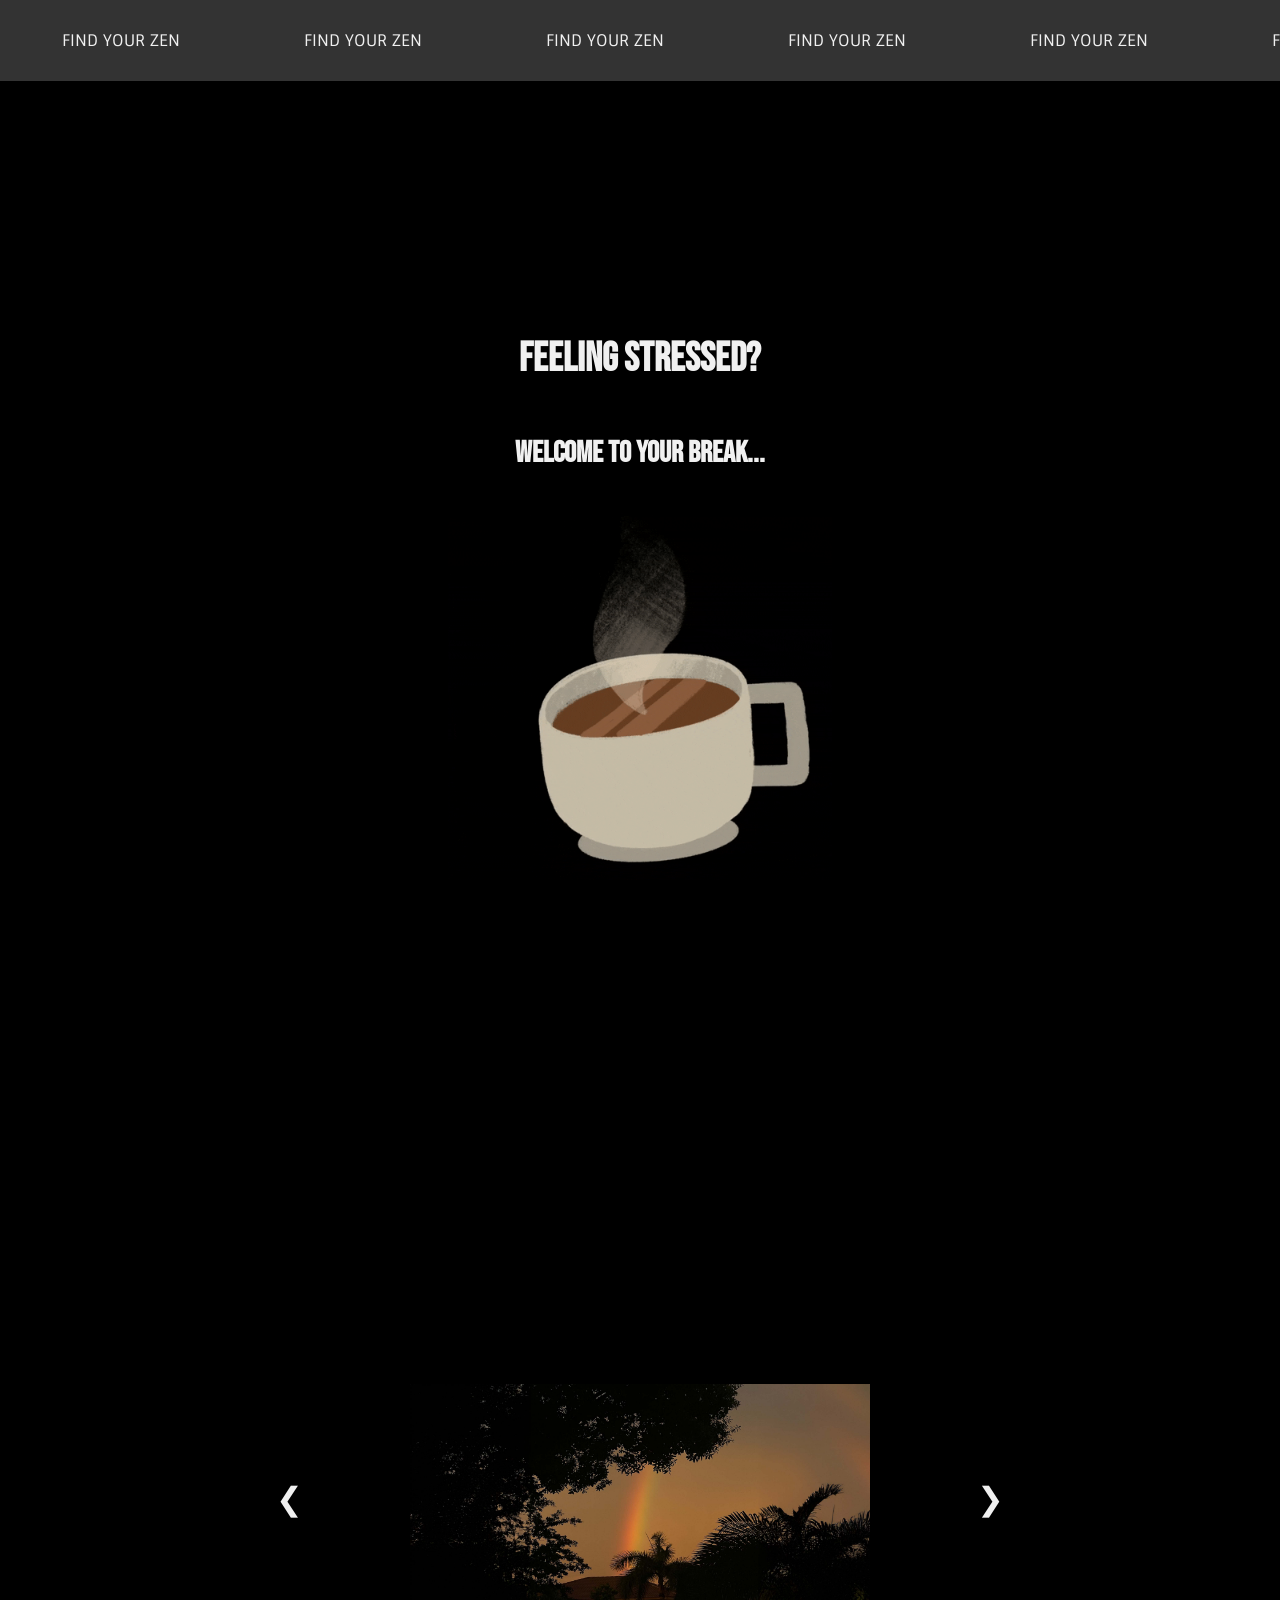
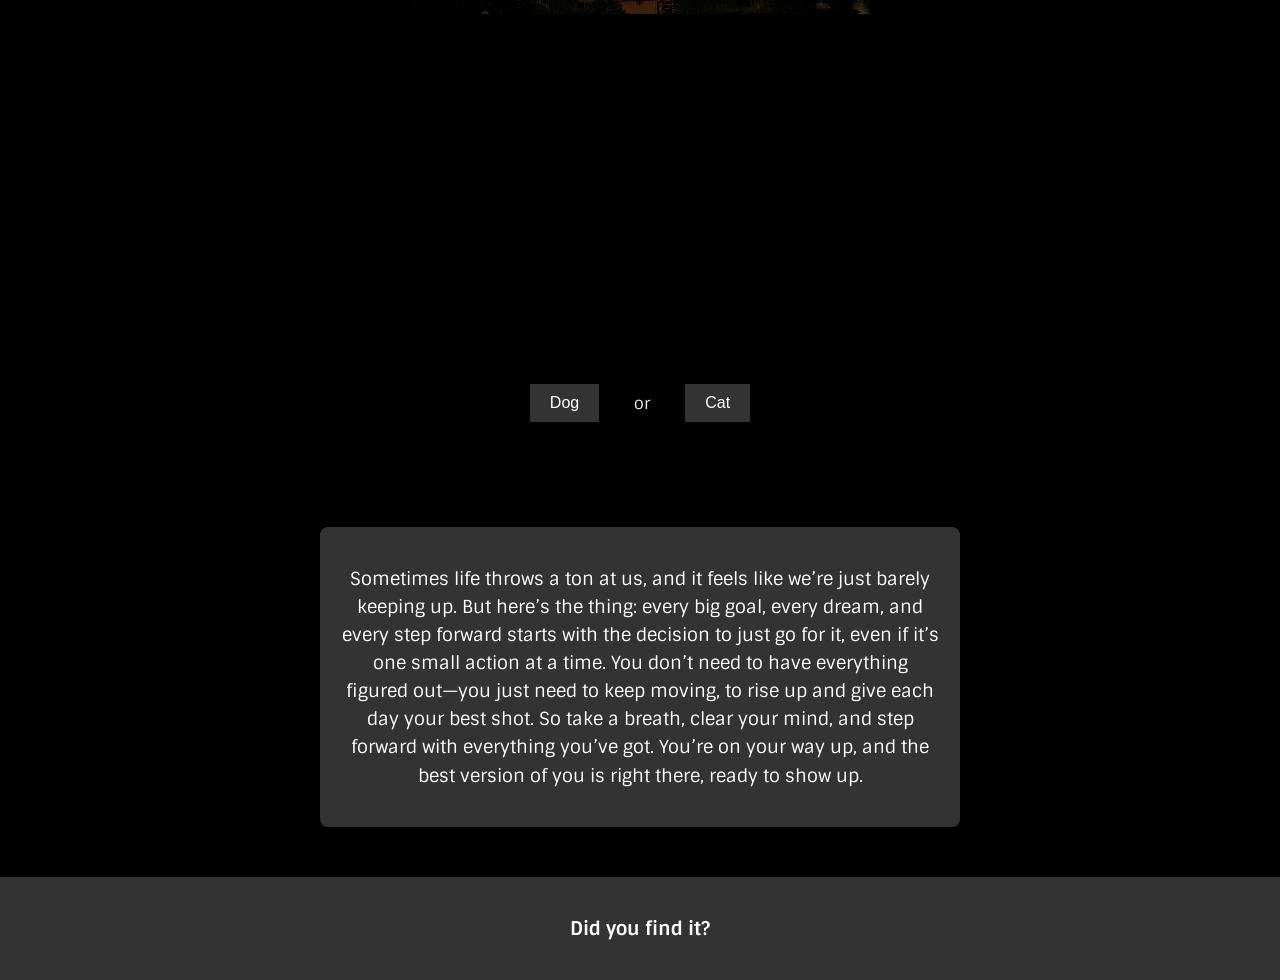
<file: index.html>
<!DOCTYPE html>
<html lang="en">
<head>
    <meta charset="UTF-8">
    <meta name="viewport" content="width=device-width, initial-scale=1.0">
    <title>Break</title>
    <link rel="stylesheet" href="styles.css">
    
</head>
<body>

    <div class="top-bar">
        <div class="scrolling-text-wrapper">
            <div class="scrolling-text">
                <span>FIND YOUR ZEN</span>
                <span>FIND YOUR ZEN</span>
                <span>FIND YOUR ZEN</span>
                <span>FIND YOUR ZEN</span>
                <span>FIND YOUR ZEN</span>
                <span>FIND YOUR ZEN</span>
                <span>FIND YOUR ZEN</span>
                <span>FIND YOUR ZEN</span>
                <span>FIND YOUR ZEN</span>
                <span>FIND YOUR ZEN</span>
                <span>FIND YOUR ZEN</span>
                <span>FIND YOUR ZEN</span>
                <span>FIND YOUR ZEN</span>
                <span>FIND YOUR ZEN</span>
                <span>FIND YOUR ZEN</span>
                <span>FIND YOUR ZEN</span>
                <span>FIND YOUR ZEN</span>
                <span>FIND YOUR ZEN</span>
                <span>FIND YOUR ZEN</span>
                <span>FIND YOUR ZEN</span>
                <span>FIND YOUR ZEN</span>
                <span>FIND YOUR ZEN</span>
                <span>FIND YOUR ZEN</span>
            </div>
        </div>
    </div>
    <div class="content">
        <h1>Feeling stressed?</h1>
        <h2>Welcome to your break...</h2>
        
        <img src="images/tea.gif" alt="Image to Enlarge" class="gif-image">
    </div>

    <div class="image-container">
        <div class="enlarged-image-container">
            <img src="images/rainbow.jpg" alt="Image to Enlarge" class="scroll-image" id="main-image">

            <button class="arrow left-arrow" id="prev-image">&#10094;</button>
            <button class="arrow right-arrow" id="next-image">&#10095;</button>
        </div>

        <div id="image-gallery" style="display: none;">
            <img src="images/rainbow.jpg" alt="Rainbow Image">
            <img src="images/sunset.jpg" alt="Rainbow Image">
            <img src="images/moon_car.jpg" alt="New Image 1">
            <img src="images/moon_city.jpg" alt="New Image 2">
        </div>
    </div>

    <div class="button-container">
        <button id="dog-button">Dog</button>
        <span>or</span>
        <button id="cat-button">Cat</button>
    </div>

    <div id="dog-images" class="image-gallery" style="display: none;">
        <img src="images/dog1.jpg" alt="Dog 1">
        <img src="images/dog2.jpg" alt="Dog 2">
    </div>

    <div id="cat-images" class="image-gallery" style="display: none;">
        <img src="images/cat1.jpg" alt="Cat 1">
        <img src="images/cat2.jpg" alt="Cat 2">
    </div>

    <div class="inspiration-text">
        <p>Sometimes life throws a ton at us, and it feels like we’re just barely keeping up. But here’s the thing: every big goal, every dream, and every step forward starts with the decision to just go for it, even if it’s one small action at a time. You don’t need to have everything figured out—you just need to keep moving, to rise up and give each day your best shot. So take a breath, clear your mind, and step forward with everything you’ve got. You’re on your way up, and the best version of you is right there, ready to show up.</p>
    </div>


    <script src="script.js"></script>

    <footer>
        <div class="footer-content">

            <h3>Did you find it?</h3>
        
        </div>
    </footer>
</body>

</html>
</file>
<file: styles.css>
@import url('https://fonts.googleapis.com/css2?family=Bebas+Neue&family=Sintony:wght@400;700&display=swap');



body, html {
    margin: 0;
    padding: 0;
    font-family: Arial, sans-serif;
    overflow-x: hidden;
    background-color: #000;
    font-family: 'Sintony', sans-serif;
}

body {
    padding-top: 80px; 
}

.content {
    min-height: 100vh; 
    display: flex;
    flex-direction: column;
    align-items: center;
    justify-content: center;
    text-align: center;
    margin-top: 5%;
    margin-bottom: 5px;
    color: #f0f0f0;
    font-size: 20px;
}

.image-container {
    width: 100%;
    height: 100vh; 
    display: flex;
    justify-content: center;
    align-items: center;
    overflow: hidden; 
    position: relative; 
    margin-bottom: 0px;
    margin-top: 0px;
}

.scroll-image {
    width: 60%; 
    height: auto;
    max-height: 80vh; 
    transition: transform 1s ease-in-out, border 1s ease-in-out, opacity 1s ease-in-out;
}

.top-bar {
    width: 100%;
    background-color: #333;
    color: white;
    text-align: center;
    padding: 30px 0;
    position: absolute;
    top: 0;
    left: 0;
    z-index: 1000;
    overflow: hidden; 
    font-size: 24px; 
}
h1, h2 {
    font-family: 'Bebas Neue', sans-serif;
}
.scrolling-text-wrapper {
    display: flex;
    width: 100%;
    overflow: hidden;
}

.scrolling-text {
    display: flex;
    white-space: nowrap;
    animation: scroll 30s linear infinite; 
}

.scrolling-text span {
    padding: 0 2rem; 
}

@keyframes scroll {
    0% {
        transform: translateX(0%);
    }
    100% {
        transform: translateX(-100%);
    }
}

.button-container {
    display: flex;
    align-items: center; 
    justify-content: center; 
    margin-top: 30px; 
    margin-bottom: 100px;
}

.button-container button {
    background-color: #333;
    color: white;
    border: none;
    padding: 10px 20px;
    margin: 5px;
    font-size: 16px;
    cursor: pointer;
    transition: background-color 0.3s;
}

.button-container button:hover {
    background-color: #555;
}

span {
    font-size: 16px; 
    margin: 0 30px; 
    color: #f0f0f0;
}

.image-gallery {
    display: flex; 
    justify-content: center; 
    flex-wrap: wrap; 
    margin-top: 5px; 
    position: relative; 
}

.image-gallery img {
    width: 500px; 
    height: auto; 
    margin: 10px; 
    opacity: 0; 
    transition: opacity 0.5s ease-in-out; 
}

.show {
    transform: translateX(0);
    opacity: 1; 
}

.enlarged {
    transform: scale(1.7); 
}

.spacer {
    height: 50vh;
    background-color: #f0f0f0;
}

.gif-image {
    width: 30%;
    height: auto;
}
.enlarged-image-container {
    position: relative;
    width: 60%; 
    display: flex;
    justify-content: center;
    align-items: center;
}

.arrow {
    position: absolute;
    top: 50%;
    transform: translateY(-50%);
    font-size: 2rem;
    color: #f0f0f0;
    background-color: rgba(0, 0, 0, 0.5);
    border: none;
    cursor: pointer;
    padding: 10px;
    z-index: 10;
    transition: background-color 0.3s ease;
}

.left-arrow {
    left: 10px;
}

.right-arrow {
    right: 10px;
}

.arrow:hover {
    background-color: rgba(0, 0, 0, 0.7);
}
footer {
    background-color: #333;
    color: #fff;
    padding: 20px 0;
    text-align: center;
    font-family: 'Sintony', sans-serif;
}
.gif-image {
    transition: transform 0.3s ease-in-out;
}

.gif-image:hover {
    transform: scale(1.1); 
}

.inspiration-text {
    max-width: 600px;
    margin: 20px auto 50px;
    padding: 20px;
    font-size: 1.1em;
    line-height: 1.6;
    text-align: center;
    color: #ffffff;
    background-color: #333;
    border-radius: 8px;
    box-shadow: 0px 4px 10px rgba(0, 0, 0, 0.1);
}
</file>
